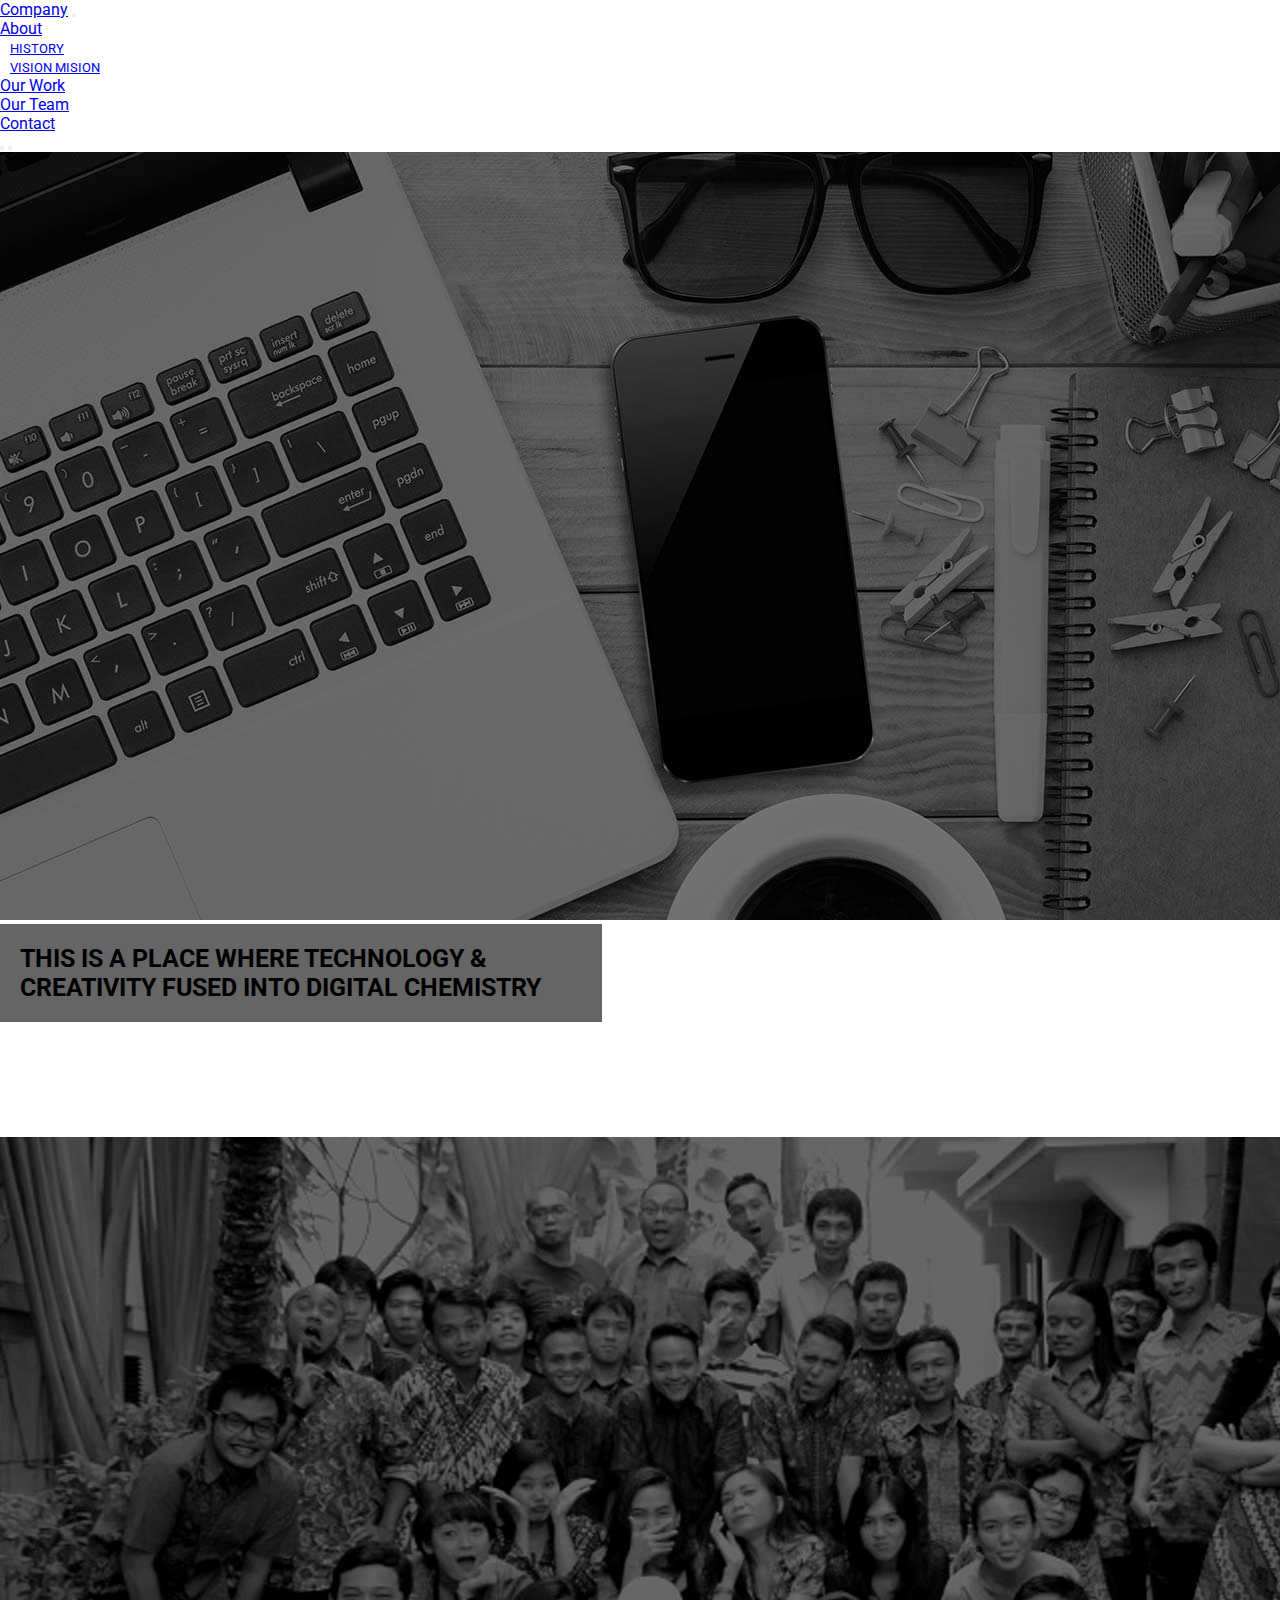
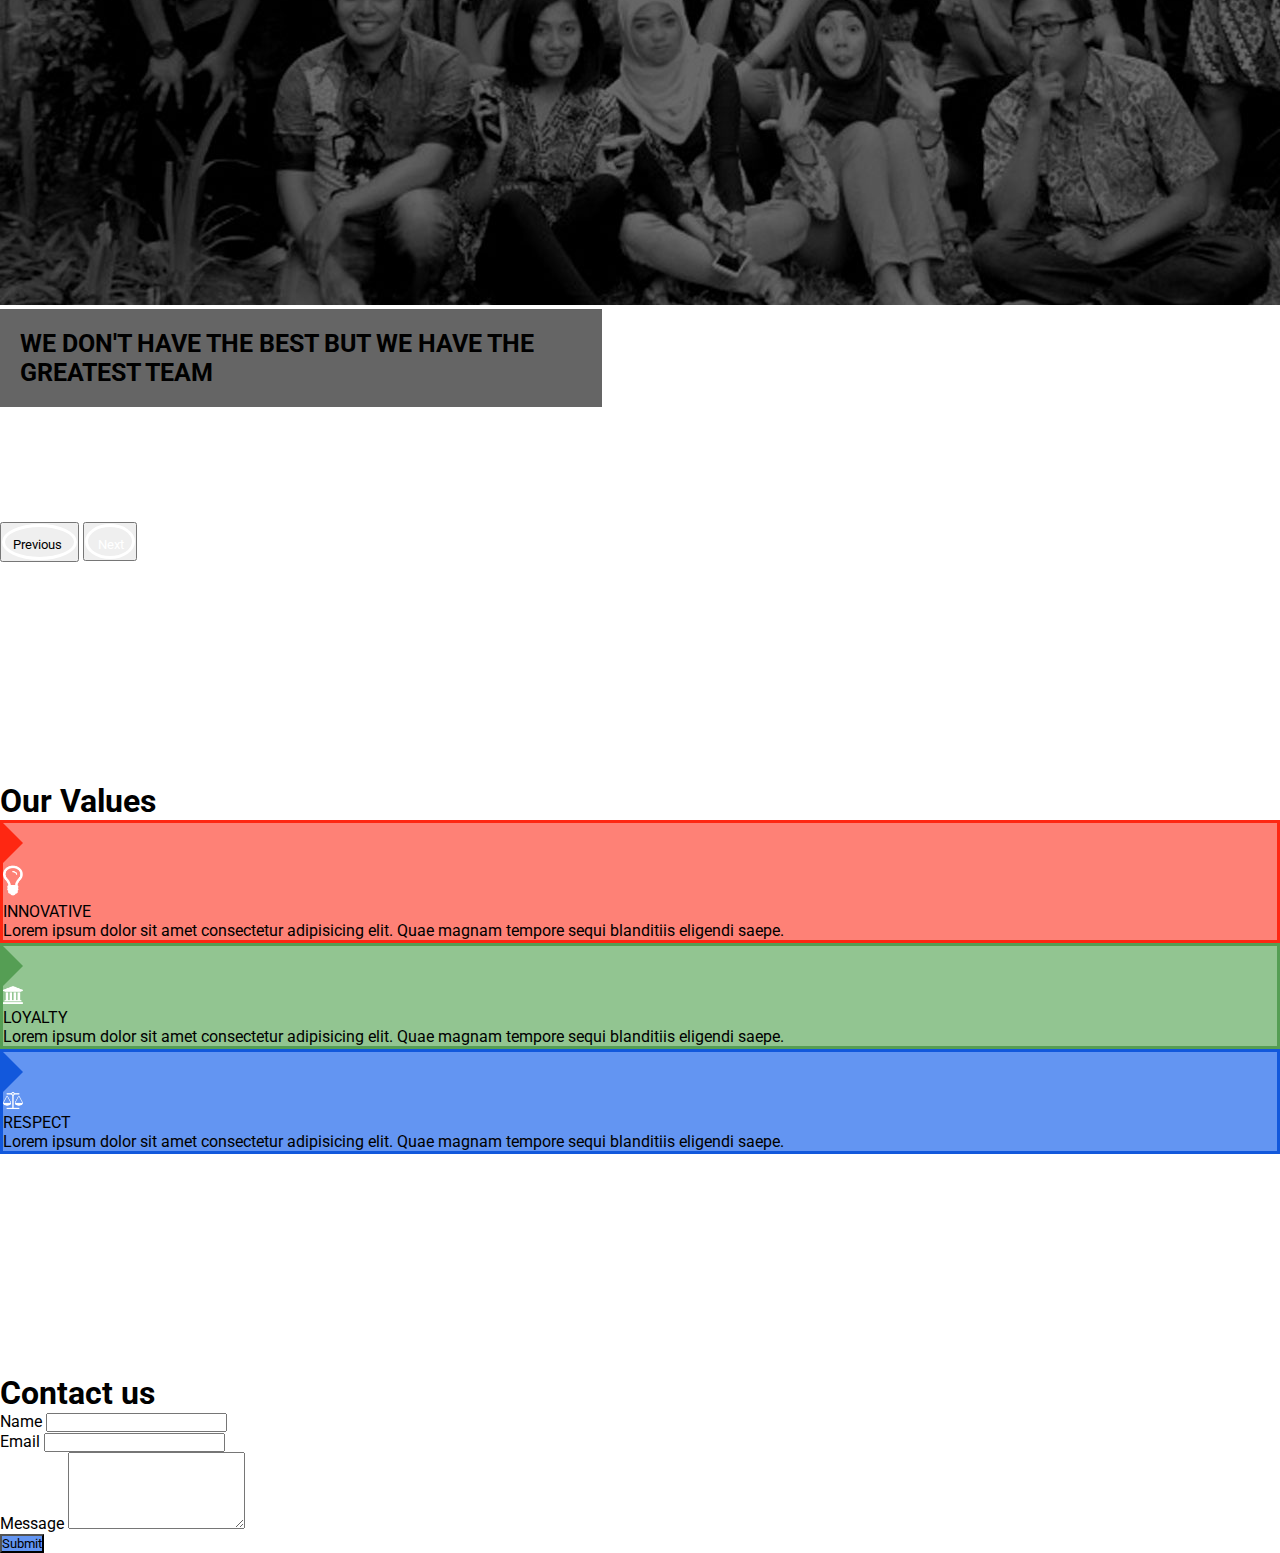
<file: index.html>
<!doctype html>
<html lang="en">
<head>
    <meta charset="utf-8">
    <meta name="viewport" content="width=device-width, initial-scale=1">
    <title>About</title>
    
    <!-- css -->
    <link rel="stylesheet" href="css/style.css">
    
    
    <!-- bootsrap -->
    <link href="https://cdn.jsdelivr.net/npm/bootstrap@5.3.0-alpha1/dist/css/bootstrap.min.css" rel="stylesheet" integrity="sha384-GLhlTQ8iRABdZLl6O3oVMWSktQOp6b7In1Zl3/Jr59b6EGGoI1aFkw7cmDA6j6gD" crossorigin="anonymous">
    
    <!-- font -->
    <link rel="preconnect" href="https://fonts.googleapis.com">
    <link rel="preconnect" href="https://fonts.gstatic.com" crossorigin>
    <link href="https://fonts.googleapis.com/css2?family=Roboto&display=swap" rel="stylesheet">
    
    
</head>
<body>
    <!-- Nav -->
    <nav class="navbar navbar-expand-lg bg-body-tertiary">
        <div class="container">
            <a class="navbar-brand fw-bold" href="#">Company</a>
            <button class="navbar-toggler" type="button" data-bs-toggle="collapse" data-bs-target="#navbarNavDropdown" aria-controls="navbarNavDropdown" aria-expanded="false" aria-label="Toggle navigation">
                <span class="navbar-toggler-icon"></span>
            </button>
            <div class="collapse navbar-collapse" id="navbarNavDropdown">
                <ul class="navbar-nav ms-auto">
                    <li class="nav-item dropdown me-3 ">
                        <a class="nav-link " aria-current="page" href="#" role="button" data-bs-toggle="dropdown" aria-expanded="false">About</a>
                        <ul class="dropdown-menu rounded-0 border-0">
                            <li><a class="dropdown-item" href="#">HISTORY</a></li>
                            <li><a class="dropdown-item" href="#">VISION MISION</a></li>
                            
                        </ul>
                    </li>
                    <li class="nav-item me-3">
                        <a class="nav-link" href="#">Our Work</a>
                    </li>
                    <li class="nav-item me-3">
                        <a class="nav-link" href="#">Our Team</a>
                    </li>
                    <li class="nav-item">
                        <a class="nav-link" href="#">Contact</a>
                    </li>
                </ul>
            </div>
        </div>
    </nav>
    <!-- End Nav -->
    
    <!-- Carousel -->
    <div id="carouselExampleIndicators" class="carousel slide">
        <div class="carousel-indicators">
            <button type="button" data-bs-target="#carouselExampleIndicators" data-bs-slide-to="0" class="active" aria-current="true" aria-label="Slide 1"></button>
            <button type="button" data-bs-target="#carouselExampleIndicators" data-bs-slide-to="1" aria-label="Slide 2"></button>
            
        </div>
        <div class="carousel-inner">
            <div class="carousel-item active">
                <img src="image/images/bg.jpg" class="d-block w-100">
                <div class="carousel-caption ">
                    <h5>THIS IS A PLACE WHERE TECHNOLOGY & <span class="d-block">CREATIVITY FUSED INTO DIGITAL CHEMISTRY</span></h5>
                </div>
            </div>
            <div class="carousel-item">
                <img src="image/images/about-bg.jpg" class="d-block w-100">
                <div class="carousel-caption ">
                    <h5>WE DON'T HAVE THE BEST BUT WE HAVE THE <span class="d-block">GREATEST TEAM</span></h5>
                </div>
            </div>
            
        </div>
        <button class="carousel-control-prev" type="button" data-bs-target="#carouselExampleIndicators" data-bs-slide="prev">
            <div class="previous me-5">
                <span class="carousel-control-prev-icon" aria-hidden="true"></span>
                <span class="visually-hidden">Previous</span>
            </div>
            
        </button>
        <button class="carousel-control-next" type="button" data-bs-target="#carouselExampleIndicators" data-bs-slide="next">
            <div class="next ms-5">
                <span class="carousel-control-next-icon" aria-hidden="true"></span>
                <span class="visually-hidden">Next</span>
            </div>
            
        </button>
    </div>
    <!-- End Carousel -->
    
    <!-- Section 1 -->
    <div class="container">
        <h1 class="fw-bold text-center title mb-5">Our Values</h1>
        <div class="row">
            <div class="col-3 mx-auto position-relative" style="background-color: #FE8176; border: 3px solid #FE2712;">
                <div class="segitiga1 position-absolute"></div>
                <div class="card1 text-center text-white  p-4">
                    <img src="image/images/lightbulb-o.png" class="icon">
                    <p class=" mt-3 mb-3">INNOVATIVE</p>
                    <p>Lorem ipsum dolor sit amet consectetur adipisicing elit. Quae magnam tempore sequi blanditiis eligendi saepe.</p>
                </div>
                
            </div>
            <div class="col-3 mx-auto  position-relative" style="background-color: #92C591; border: 3px solid #559E54">
                <div class="segitiga2 position-absolute"></div>
                <div class="card1 text-center text-white  p-4">
                    <img src="image/images/bank.png" class="icon">
                    <p class=" mt-3 mb-3">LOYALTY</p>
                    <p>Lorem ipsum dolor sit amet consectetur adipisicing elit. Quae magnam tempore sequi blanditiis eligendi saepe.</p>
                </div>
            </div>
            <div class="col-3 mx-auto position-relative" style="background-color: #6395F2; border: 3px solid #1258DC">
                <div class="segitiga3 position-absolute"></div>
                <div class="card1 text-center text-white  p-4">
                    <img src="image/images/balance-scale.png" class="icon">
                    <p class=" mt-3 mb-3">RESPECT</p>
                    <p>Lorem ipsum dolor sit amet consectetur adipisicing elit. Quae magnam tempore sequi blanditiis eligendi saepe.</p>
                </div>
            </div>
        </div>
        
    </div>
    <!-- End Section1 -->
    
    <!-- Section 2 -->
    <div class="container">
        <div class="col-6 offset-3">
            <h1 class="fw-bold text-center  mb-5 title">Contact us</h1>
            <div class="contact">
                <form action="" id="form" >
                    <div class="mb-3">
                        <label for="name" class="form-label " >Name</label>
                        <input type="text" name="name" class="form-control" id="username" aria-describedby="emailHelp" required>
                        <span id="name-error"></span>
                    </div>
                    <div class="mb-3">
                        <label for="email" class="form-label" >Email</label>
                        <input type="email" name="email" class="form-control" id="email" aria-describedby="emailHelp" required>
                        <span id="email-error"></span>
                    </div> 
                    <div class="mb-3">
                        <label for="Message" class="form-label">Message</label>
                        <textarea class="form-control" id="area" rows="5"></textarea required>
                        <span id="area-error"></span>
                    </div>
                    <div>
                        <button class="btn btn-info w-100 mt-4 mb-5 rounded-0 text-white" type="submit" value="submit" style="background-color: #6395F2;">Submit</button>
                    </div>
                </form>
                
            </div>
        </div>
        
        
    </div>
    <!-- End Section 2 -->
    

    
    <script src="https://code.jquery.com/jquery-3.6.3.js" integrity="sha256-nQLuAZGRRcILA+6dMBOvcRh5Pe310sBpanc6+QBmyVM=" crossorigin="anonymous"></script>
    <script src="https://cdn.jsdelivr.net/npm/bootstrap@5.3.0-alpha1/dist/js/bootstrap.bundle.min.js" integrity="sha384-w76AqPfDkMBDXo30jS1Sgez6pr3x5MlQ1ZAGC+nuZB+EYdgRZgiwxhTBTkF7CXvN" crossorigin="anonymous"></script>
</body>
</html>
</file>
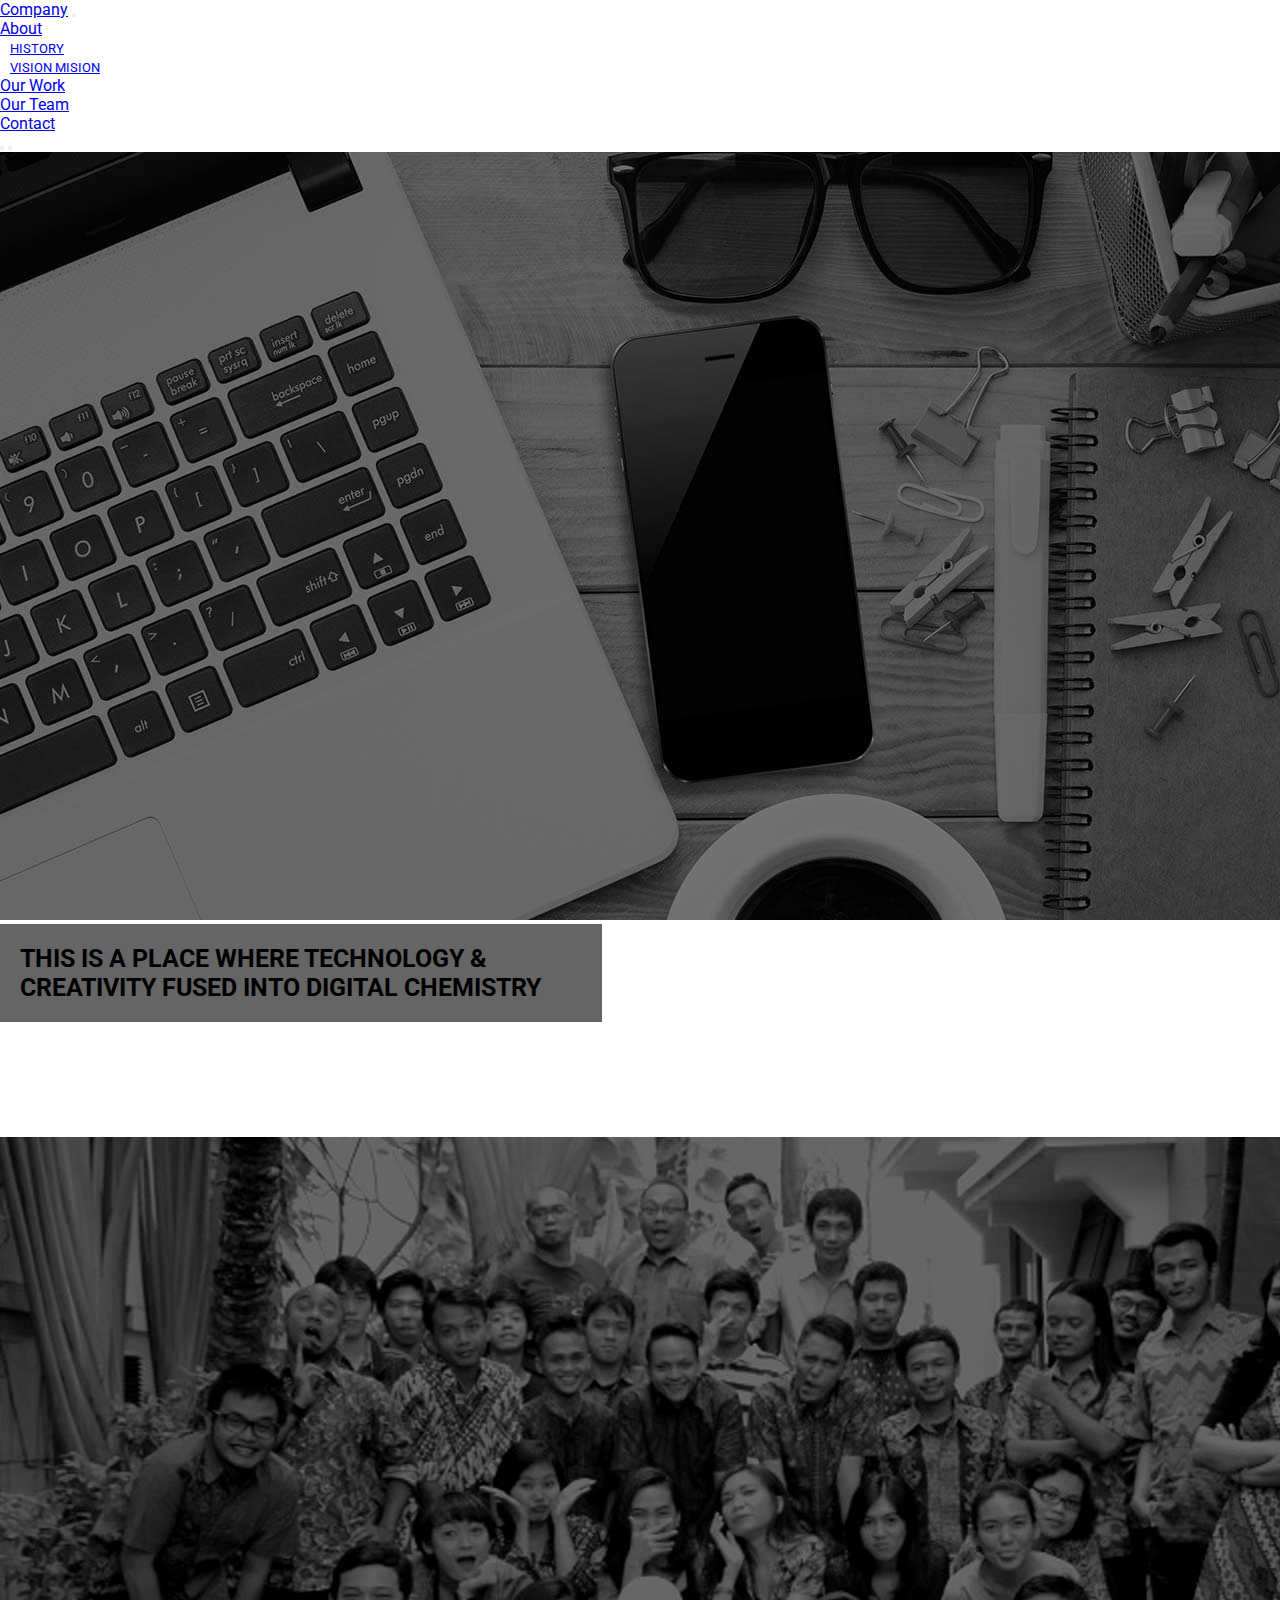
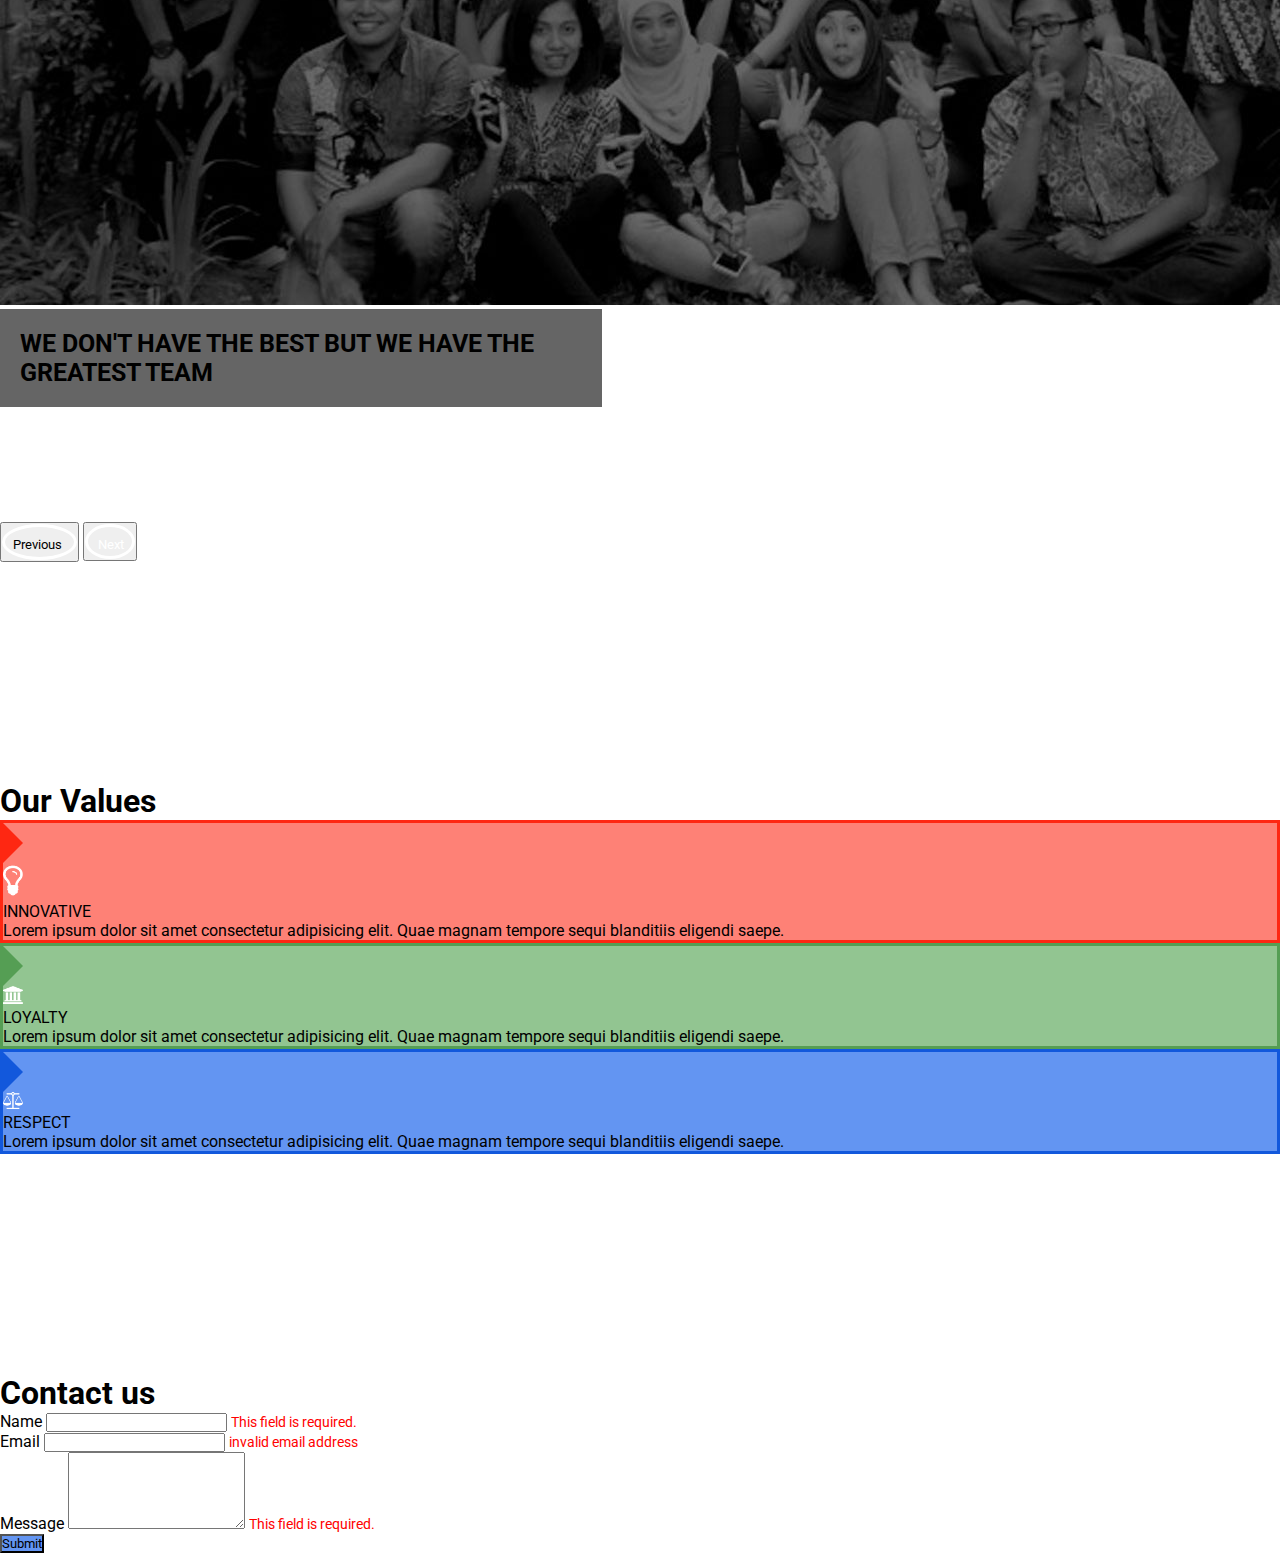
<file: about.html>
<!doctype html>
<html lang="en">
<head>
    <meta charset="utf-8">
    <meta name="viewport" content="width=device-width, initial-scale=1">
    <title>About</title>
    
    <!-- css -->
    <link rel="stylesheet" href="css/style.css">
    
    
    <!-- bootsrap -->
    <link href="https://cdn.jsdelivr.net/npm/bootstrap@5.3.0-alpha1/dist/css/bootstrap.min.css" rel="stylesheet" integrity="sha384-GLhlTQ8iRABdZLl6O3oVMWSktQOp6b7In1Zl3/Jr59b6EGGoI1aFkw7cmDA6j6gD" crossorigin="anonymous">
    
    <!-- font -->
    <link rel="preconnect" href="https://fonts.googleapis.com">
    <link rel="preconnect" href="https://fonts.gstatic.com" crossorigin>
    <link href="https://fonts.googleapis.com/css2?family=Roboto&display=swap" rel="stylesheet">
    
    
</head>
<body>
    <!-- Nav -->
    <nav class="navbar navbar-expand-lg bg-body-tertiary">
        <div class="container">
            <a class="navbar-brand fw-bold" href="#">Company</a>
            <button class="navbar-toggler" type="button" data-bs-toggle="collapse" data-bs-target="#navbarNavDropdown" aria-controls="navbarNavDropdown" aria-expanded="false" aria-label="Toggle navigation">
                <span class="navbar-toggler-icon"></span>
            </button>
            <div class="collapse navbar-collapse" id="navbarNavDropdown">
                <ul class="navbar-nav ms-auto">
                    <li class="nav-item dropdown me-3 ">
                        <a class="nav-link " aria-current="page" href="#" role="button" data-bs-toggle="dropdown" aria-expanded="false">About</a>
                        <ul class="dropdown-menu rounded-0 border-0">
                            <li><a class="dropdown-item" href="#">HISTORY</a></li>
                            <li><a class="dropdown-item" href="#">VISION MISION</a></li>
                            
                        </ul>
                    </li>
                    <li class="nav-item me-3">
                        <a class="nav-link" href="#">Our Work</a>
                    </li>
                    <li class="nav-item me-3">
                        <a class="nav-link" href="#">Our Team</a>
                    </li>
                    <li class="nav-item">
                        <a class="nav-link" href="#">Contact</a>
                    </li>
                </ul>
            </div>
        </div>
    </nav>
    <!-- End Nav -->
    
    <!-- Carousel -->
    <div id="carouselExampleIndicators" class="carousel slide">
        <div class="carousel-indicators">
            <button type="button" data-bs-target="#carouselExampleIndicators" data-bs-slide-to="0" class="active" aria-current="true" aria-label="Slide 1"></button>
            <button type="button" data-bs-target="#carouselExampleIndicators" data-bs-slide-to="1" aria-label="Slide 2"></button>
            
        </div>
        <div class="carousel-inner">
            <div class="carousel-item active">
                <img src="image/images/bg.jpg" class="d-block w-100">
                <div class="carousel-caption ">
                    <h5>THIS IS A PLACE WHERE TECHNOLOGY & <span class="d-block">CREATIVITY FUSED INTO DIGITAL CHEMISTRY</span></h5>
                  </div>
            </div>
            <div class="carousel-item">
                <img src="image/images/about-bg.jpg" class="d-block w-100">
                <div class="carousel-caption ">
                    <h5>WE DON'T HAVE THE BEST BUT WE HAVE THE <span class="d-block">GREATEST TEAM</span></h5>
                  </div>
            </div>
            
        </div>
        <button class="carousel-control-prev" type="button" data-bs-target="#carouselExampleIndicators" data-bs-slide="prev">
            <div class="previous me-5">
                <span class="carousel-control-prev-icon" aria-hidden="true"></span>
                <span class="visually-hidden">Previous</span>
            </div>
            
        </button>
        <button class="carousel-control-next" type="button" data-bs-target="#carouselExampleIndicators" data-bs-slide="next">
            <div class="next ms-5">
                <span class="carousel-control-next-icon" aria-hidden="true"></span>
                <span class="visually-hidden">Next</span>
            </div>
            
        </button>
    </div>
    <!-- End Carousel -->
    
    <!-- Section 1 -->
    <div class="container">
        <h1 class="fw-bold text-center title mb-5">Our Values</h1>
        <div class="row">
            <div class="col-3 mx-auto position-relative" style="background-color: #FE8176; border: 3px solid #FE2712;">
                <div class="segitiga1 position-absolute"></div>
                <div class="card1 text-center text-white  p-4">
                    <img src="image/images/lightbulb-o.png" class="icon">
                    <p class=" mt-3 mb-3">INNOVATIVE</p>
                    <p>Lorem ipsum dolor sit amet consectetur adipisicing elit. Quae magnam tempore sequi blanditiis eligendi saepe.</p>
                </div>
                
            </div>
            <div class="col-3 mx-auto  position-relative" style="background-color: #92C591; border: 3px solid #559E54">
                <div class="segitiga2 position-absolute"></div>
                <div class="card1 text-center text-white  p-4">
                    <img src="image/images/bank.png" class="icon">
                    <p class=" mt-3 mb-3">LOYALTY</p>
                    <p>Lorem ipsum dolor sit amet consectetur adipisicing elit. Quae magnam tempore sequi blanditiis eligendi saepe.</p>
                </div>
            </div>
            <div class="col-3 mx-auto position-relative" style="background-color: #6395F2; border: 3px solid #1258DC">
                <div class="segitiga3 position-absolute"></div>
                <div class="card1 text-center text-white  p-4">
                    <img src="image/images/balance-scale.png" class="icon">
                    <p class=" mt-3 mb-3">RESPECT</p>
                    <p>Lorem ipsum dolor sit amet consectetur adipisicing elit. Quae magnam tempore sequi blanditiis eligendi saepe.</p>
                </div>
            </div>
        </div>
        
    </div>
    <!-- End Section1 -->
    
    <!-- Section 2 -->
    <div class="container">
        <div class="col-6 offset-3">
            <h1 class="fw-bold text-center  mb-5 title">Contact us</h1>
            <div class="contact">
                <form action="" id="form" onsubmit="return validForm()" >
                    <div class="mb-3">
                        <label for="name" class="form-label " >Name</label>
                        <input type="text" name="name" class="form-control" id="username" aria-describedby="emailHelp">
                        <span class="error">This field is required.</span>
                    </div>
                    <div class="mb-3">
                        <label for="email" class="form-label" >Email</label>
                        <input type="email" name="email" class="form-control" id="email" aria-describedby="emailHelp">
                        <span class="error">invalid email address</span>
                    </div> 
                    <div class="mb-3">
                        <label for="Message" class="form-label">Message</label>
                        <textarea class="form-control" id="area" rows="5"></textarea>
                        <span class="error">This field is required.</span>
                    </div>
                    <div>
                        <button class="btn btn-info w-100 mt-4 mb-5 rounded-0 text-white" type="submit" value="submit" style="background-color: #6395F2;">Submit</button>
                    </div>
                </form>
                
            </div>
        </div>
        
        
    </div>
    <!-- End Section 2 -->
    
   
    <script src="https://cdn.jsdelivr.net/npm/bootstrap@5.3.0-alpha1/dist/js/bootstrap.bundle.min.js" integrity="sha384-w76AqPfDkMBDXo30jS1Sgez6pr3x5MlQ1ZAGC+nuZB+EYdgRZgiwxhTBTkF7CXvN" crossorigin="anonymous"></script>
</body>
</html>
</file>
<file: css/style.css>
*{
    padding: 0;
    margin: 0;
    box-sizing: border-box;
    font-family: 'Roboto', sans-serif;
}

.segitiga1{
    left: 327px;
    top: 40%;
    
    border-top: 20px solid transparent;
    border-bottom: 20px solid transparent;
    
    border-left: 20px solid #FE2712;
}

.segitiga2{
    left: 327px;
    top: 40%;
    
    border-top: 20px solid transparent;
    border-bottom: 20px solid transparent;
    
    border-left: 20px solid #559E54;
}

.segitiga3{
    left: 327px;
    top: 40%;
    
    border-top: 20px solid transparent;
    border-bottom: 20px solid transparent;
    
    border-left: 20px solid #1258DC;
}

.dropdown:hover>.dropdown-menu{
    display: block;
}


.dropdown-item{
    padding: 10px !important;
    font-size: 13px;
}

.carousel-control-prev-icon{
    width: 30px !important;
    height: 30px !important;
    color: aqua !important;
}

.carousel-caption h5{
    background-color: rgba(0, 0, 0, 0.603);
    text-align: left;
    padding: 20px;
    font-size: 25px;
    width: 47vw;
    margin-bottom: 115px;
}

.slide button .previous {
    border-radius: 50%;
    border: rgb(255, 255, 255) solid 3px;
    
    padding: 10px 12px 5px 8px;
}


.slide button .next{
    border-radius: 50%;
    border: rgb(255, 255, 255) solid 3px;
    color: rgb(255, 255, 255) !important;
    padding: 10px 8px 4px 10px;
}

/* section 1 */

.icon{
    width: 20px;

}

.title{
    margin-top: 220px;
}

/* section 2 */
.form-control:focus {
    border: 1px solid #1258DC !important;
  outline: 0 !important;
  -webkit-box-shadow: none !important;
          box-shadow: none !important;
}

.mb-3 span{
    color: red;
    font-size: 14px;
}

/* .error{
    display: none;
} */
</file>
